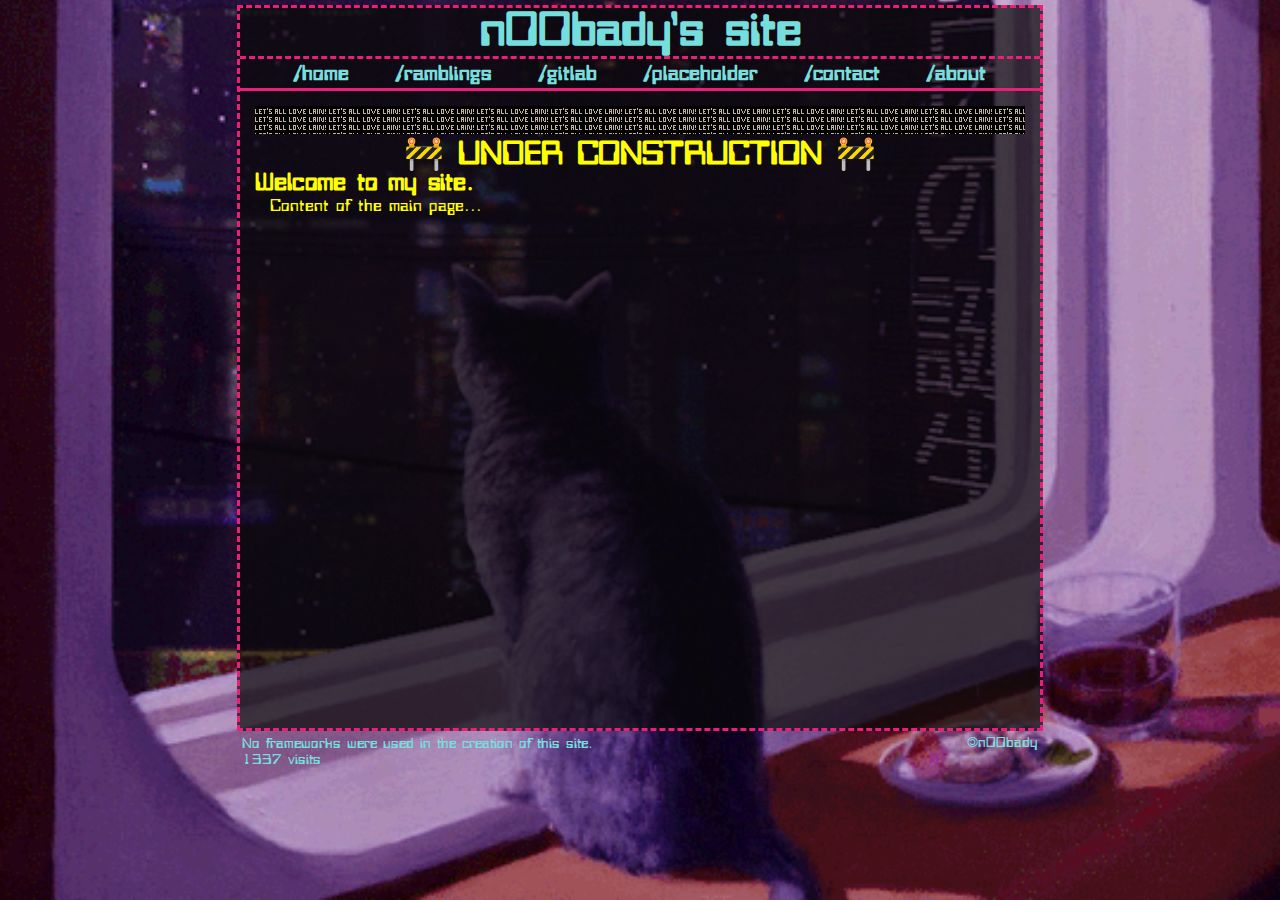
<file: site/index.html>
<!DOCTYPE html>
<html>
    <head>
        <title>n00bady's site</title>
        <meta charset="UTF-8">
        <meta name="viewport" content="width=device-width, initial-scale=1.0">
        <link rel="stylesheet" href="style.css">
        <link rel="shortcut icon" href="favicon.ico">
    </head>
    <body style="background-color: #080808;">
        <div class="content">
            <div class="header">
                <h1>n00bady's site</h1>
            </div>
            <!--navigation starts here-->
            <div class="nav">
                <ul>
                    <li><a href="index.html">/home</a></li>
                    <li><a href="/blog/index.html">/ramblings</a></li>
                    <li><a href="https://gitlab.com/n00bady">/gitlab</a></li>
                    <li><a href="placeholder.html">/placeholder</a></li>
                    <li><a href="contact.html">/contact</a></li>
                    <li><a href="about.html">/about</a></li>
                </ul>
            </div>
            <!--navigation ends here-->
            <div class="container">
                <div class="love">
                    <!--image here by css-->
                </div>
                <h1 id="uncon">🚧 UNDER CONSTRUCTION 🚧</h1>
                <h2>Welcome to my site.</h2>
                <p>
                    Content of the main page...
                </p>
            </div>
        </div>
    </body>
    <footer>
        <table id="foot">
            <tr>
                <td>No frameworks were used in the creation of this site.</td>
                <td>🄯n00bady</td>
            </tr>
            <tr>
                <td>1337 visits</td>
            </tr>
        </table>
    </footer>
</html>
</file>
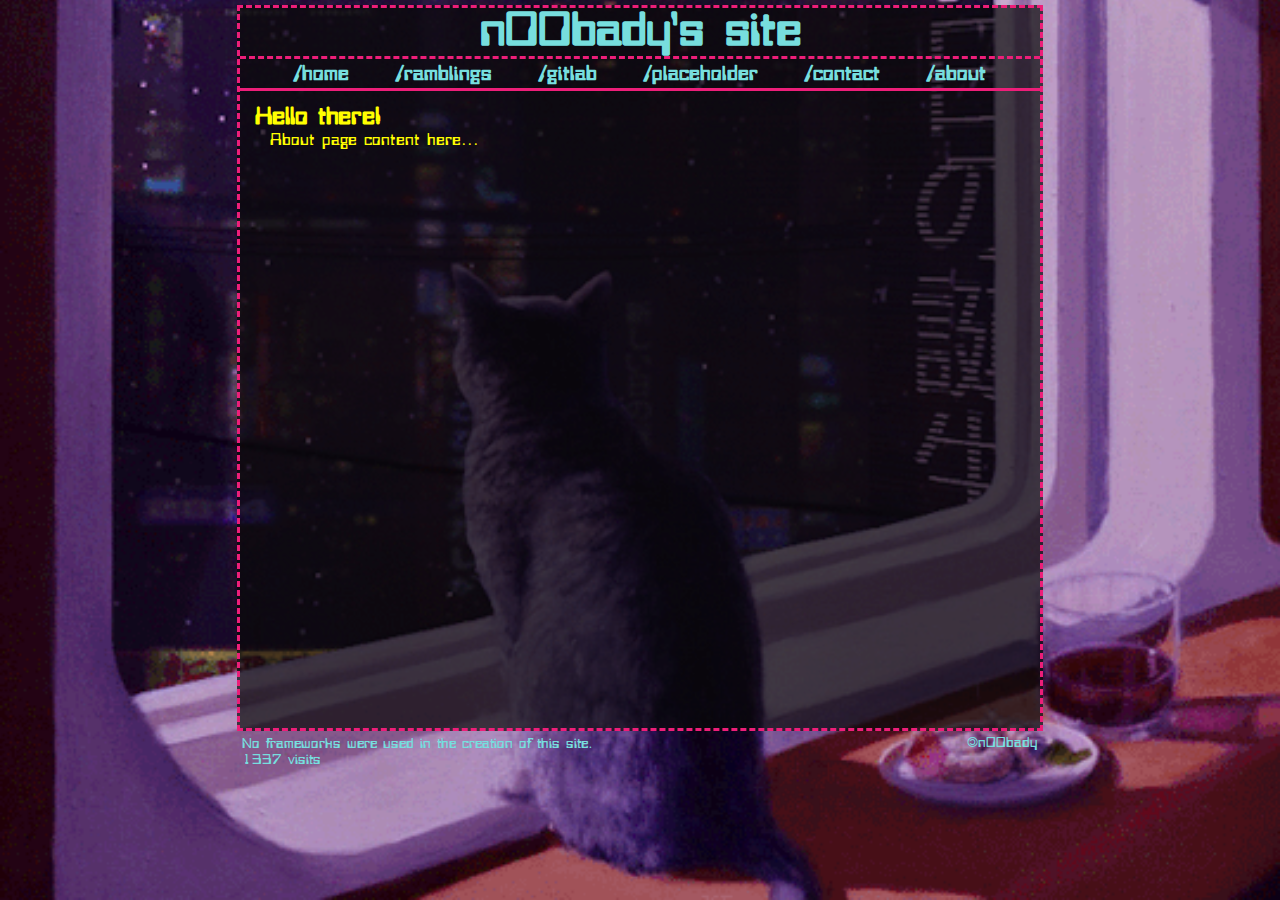
<file: site/about.html>
<!DOCTYPE html>
<html>
    <head>
        <title>n00bady's site</title>
        <meta charset="UTF-8">
        <meta name="viewport" content="width=device-width, initial-scale=1.0">
        <link rel="stylesheet" href="style.css">
        <link rel="shortcut icon" href="favicon.ico">
    </head>
    <body style="background-color: #080808;">
        <div class="content">
            <div class="header">
                <h1>n00bady's site</h1>
            </div>
            <!--navigation starts here-->
            <div class="nav">
                <ul>
                    <li><a href="index.html">/home</a></li>
                    <li><a href="/blog/index.html">/ramblings</a></li>
                    <li><a href="https://gitlab.com/n00bady">/gitlab</a></li>
                    <li><a href="placeholder.html">/placeholder</a></li>
                    <li><a href="contact.html">/contact</a></li>
                    <li><a href="about.html">/about</a></li>
                </ul>
            </div>
            <!--navigation ends here-->
            <div class="container">
                <h2>Hello there!</h2>
                <p>
                    About page content here...
                </p>
            </div>
        </div>
    </body>
    <footer>
        <table id="foot">
            <tr>
                <td>No frameworks were used in the creation of this site.</td>
                <td>🄯n00bady</td>
            </tr>
            <tr>
                <td>1337 visits</td>
            </tr>
        </table>
    </footer>
</html>
</file>
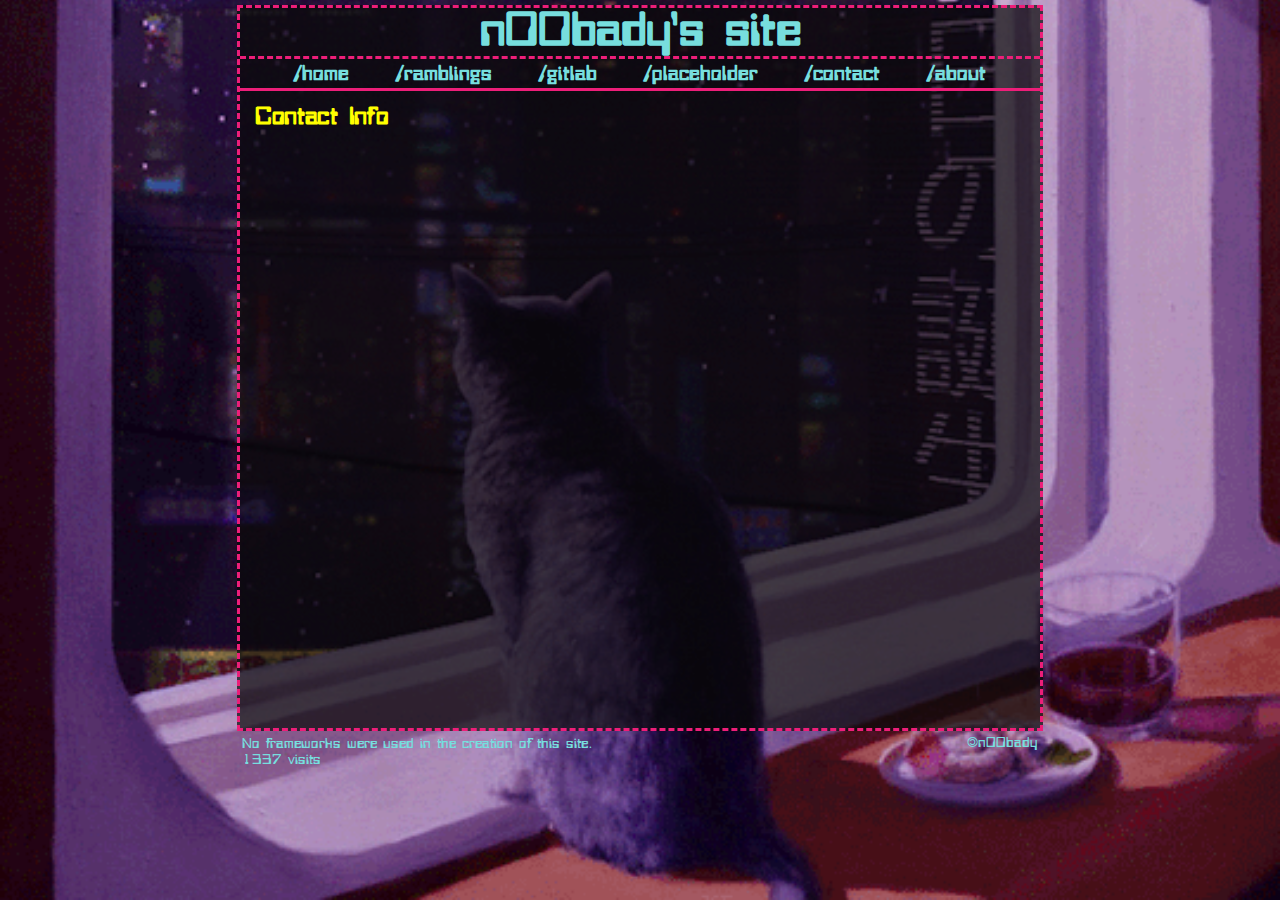
<file: site/contact.html>
<!DOCTYPE html>
<html>
    <head>
        <title>n00bady's site</title>
        <meta charset="UTF-8">
        <meta name="viewport" content="width=device-width, initial-scale=1.0">
        <link rel="stylesheet" href="style.css">
        <link rel="shortcut icon" href="favicon.ico">
    </head>
    <body style="background-color: #080808;">
        <div class="content">
            <div class="header">
                <h1>n00bady's site</h1>
            </div>
            <!--navigation starts here-->
            <div class="nav">
                <ul>
                    <li><a href="index.html">/home</a></li>
                    <li><a href="/blog/index.html">/ramblings</a></li>
                    <li><a href="https://gitlab.com/n00bady">/gitlab</a></li>
                    <li><a href="placeholder.html">/placeholder</a></li>
                    <li><a href="contact.html">/contact</a></li>
                    <li><a href="about.html">/about</a></li>
                </ul>
            </div>
            <!--navigation ends here-->
            <div class="container">
                <h2>Contact Info</h2>
            </div>
        </div>
    </body>
    <footer>
        <table id="foot">
            <tr>
                <td>No frameworks were used in the creation of this site.</td>
                <td>🄯n00bady</td>
            </tr>
            <tr>
                <td>1337 visits</td>
            </tr>
        </table>
    </footer>
</html>
</file>
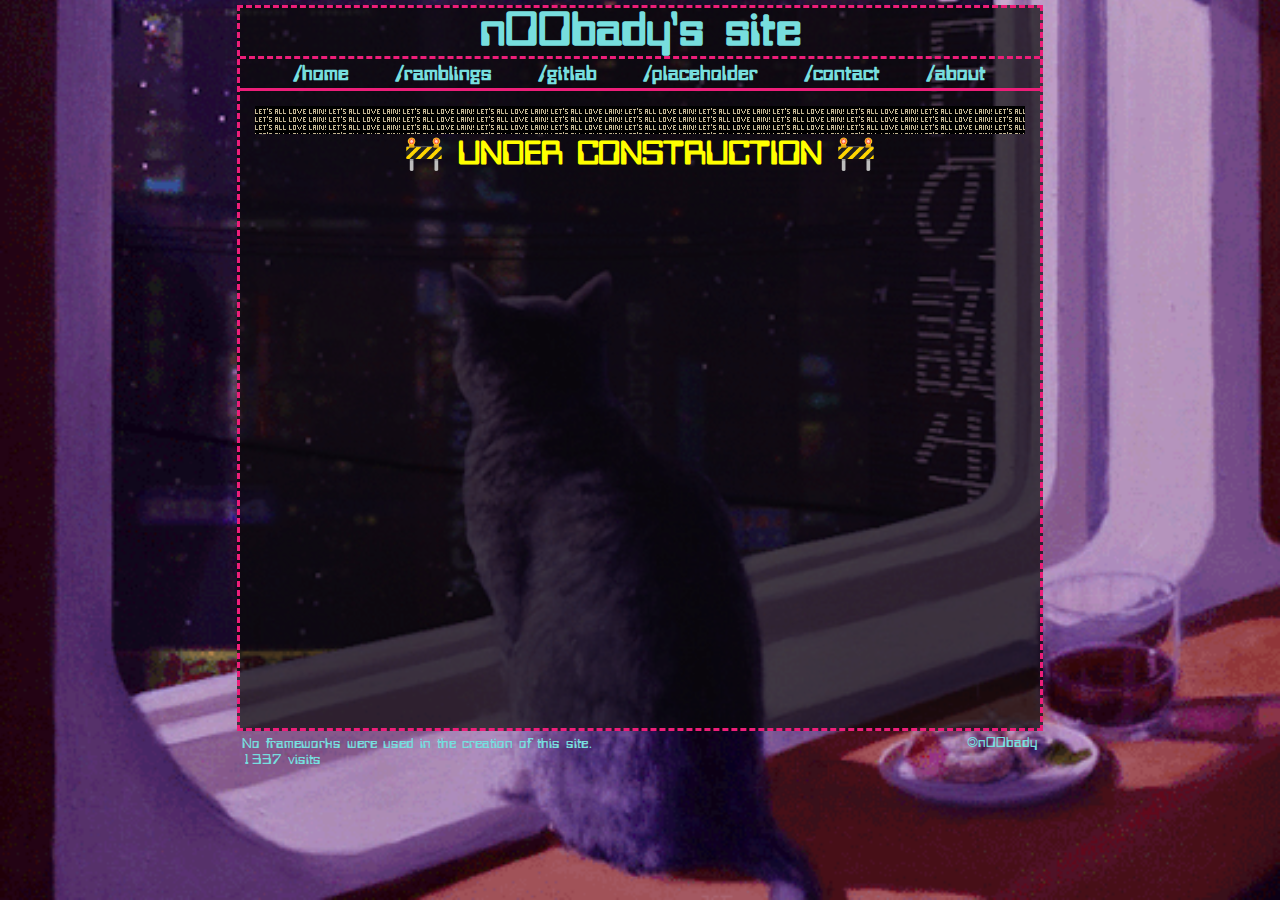
<file: site/placeholder.html>
<!DOCTYPE html>
<html>
    <head>
        <title>n00bady's site</title>
        <meta charset="UTF-8">
        <meta name="viewport" content="width=device-width, initial-scale=1.0">
        <link rel="stylesheet" href="style.css">
        <link rel="shortcut icon" href="favicon.ico">
    </head>
    <body style="background-color: #080808;">
        <div class="content">
            <div class="header">
                <h1>n00bady's site</h1>
            </div>
            <!--navigation starts here-->
            <div class="nav">
                <ul>
                    <li><a href="index.html">/home</a></li>
                    <li><a href="/blog/index.html">/ramblings</a></li>
                    <li><a href="https://gitlab.com/n00bady">/gitlab</a></li>
                    <li><a href="placeholder.html">/placeholder</a></li>
                    <li><a href="contact.html">/contact</a></li>
                    <li><a href="about.html">/about</a></li>
                </ul>
            </div>
            <!--navigation ends here-->
            <div class="container">
                <div class="love">
                    <!--image here by css-->
                </div>
                <h1 id="uncon">🚧 UNDER CONSTRUCTION 🚧</h1>
            </div>
        </div>
    </body>
    <footer>
        <table id="foot">
            <tr>
                <td>No frameworks were used in the creation of this site.</td>
                <td>🄯n00bady</td>
            </tr>
            <tr>
                <td>1337 visits</td>
            </tr>
        </table>
    </footer>
</html>
</file>
<file: site/style.css>
* {
    margin: 0;
    padding: 0;
}
body {
    background: url(./img/1519537110767-b.gif) no-repeat center bottom fixed;
    background-size: cover;
    color: #ffffff;
    padding: 5px;
    font-family: 'bitwise';
}
footer {
    max-width: 800px;
    margin: auto;
    padding: 3px;
    font-size: 14px;
    color: #77DEDE;
}
a {
    color: #77DEDE;
}
a:visited {
    color: #ED1E79;
}
.content {
    background-color: rgba(8,8,8,0.70);
    max-width: 800px;
    min-height: 720px;
    border: dashed #ED1E79;
    margin: auto;
    display: flex;
    flex-direction: column;
}
.content .header {
    font-size: 24px;
    border-bottom: dashed #ED1E79;
    color: #77dede;
    text-align: center;
}
.content .container {
    color: yellow;
    padding: 15px;
    text-align: left;

}
.content .container p {
    padding-left: 15px;
    padding-bottom: 3px;
    padding-top: 3px;
    max-width: 80ch;
}
.content .container ul {
    padding-left: 21px;
}
.content .love {
    background-image: url(./img/letsalllovelain.gif);
    background-repeat: repeat;
    height: 24px;
    padding-bottom: 4px;
}
.nav {
    max-width: inherit;
    max-height: 55px;
    padding-top: 3px;
    border-bottom: solid #ED1E79;
    margin-bottom: 0px;
}
.nav ul {
    padding: 3px;
    list-style: none;
    text-align: center;;
}
.nav ul li {
    display: inline-block;
}
.nav ul li a {
    display: block;
    text-decoration: none;
    font-size: 20px;
    font-weight: bolder;
    color: #77DEDE;
    margin-left: 20px;
    margin-right: 20px;
    /*border: thin solid;
    border-color: rgba(8,8,8,0);*/
}
.nav ul li a:hover {
    color: #ED1E79;
    /*border: thin solid;
    border-color: #ED1E79;*/
    transition: all 0.5s ease-in-out;
}
#foot td {
    width: 100%;
}
#uncon {
    text-align: center;
}
#postdate {
    color: #77DEDE;
    font-size: 10px;
    text-align: left;
}
#blogindex {
    margin-top: 15px;
    text-align: center;
    list-style-type: "⧐";
    padding: 10px;
}
@font-face {
    font-family: 'bitwise';
    src: url(./fonts/bitwise.ttf);
}
</file>
